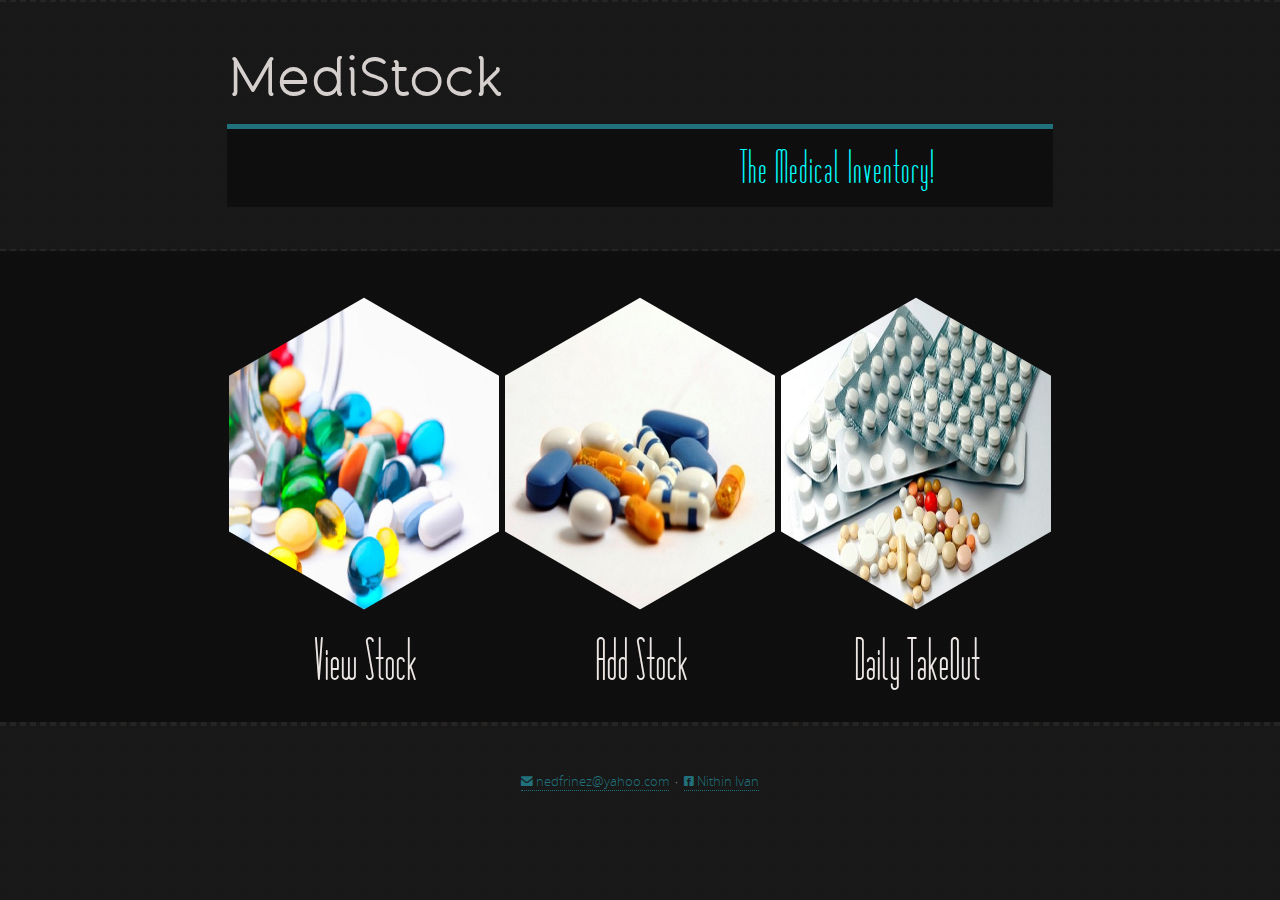
<file: index.html>
<!DOCTYPE html>
<!--[if lt IE 7]>      <html class="no-js lt-ie9 lt-ie8 lt-ie7"> <![endif]-->
<!--[if IE 7]>         <html class="no-js lt-ie9 lt-ie8"> <![endif]-->
<!--[if IE 8]>         <html class="no-js lt-ie9"> <![endif]-->
<!--[if gt IE 8]><!--> <html class="no-js"> <!--<![endif]-->
	<head>
		<meta charset="utf-8">
		<title>Medic | Inventory</title>
		<meta name="description" content="">
		<meta name="author" content="Nithin Ivan" />
		<meta name="viewport" content="width=device-width, initial-scale=1.0">

		<!-- Place favicon.ico and apple-touch-icon.png in the root directory -->

		<link rel="stylesheet" href="css/normalize.css">
		<link rel="stylesheet" href="css/font-face.css">
		<link rel="stylesheet" href="css/color-schemes/dark/ocean-blue.css">
		<link rel="stylesheet" href="css/typography.css">
		<link rel="stylesheet" href="css/font-awesome.css">
		<link rel="stylesheet" href="css/main.css">
		<script>
			document.cookie='resolution='+Math.max(screen.width,screen.height)+("devicePixelRatio" in window ? ","+devicePixelRatio : ",1")+'; path=/';
		</script><!-- Responsive images -->
		<script type="text/javascript" src="js/db.js"></script>
	</head>
	<body>
		<!--[if lt IE 7]>
			<p class="chromeframe">You are using an outdated browser. <a href="http://browsehappy.com/">Upgrade your browser today</a> or <a href="http://www.google.com/chromeframe/?redirect=true">install Google Chrome Frame</a> to better experience this site.</p>
		<![endif]-->
		
		
		<div class="sparator"></div>
		<header class="site-header">
			<h1>MediStock</h1>
			<nav>
			<div class="top-ribbon"></div>
			<ul class="nav-font clearfix">
				<li><font color =cyan>The Medical Inventory!</font></li>
				
			</ul>
		</nav>
		</header>	
		<div class="sparator"></div>
		<section class="works-hex">

			<a href="view.html" class="category category-1">
				<div class="wrapper"><!--A helper to keep the hexagon's aspect ratio-->
					<div class="hexagon">
						<div class="hexagon-in1">
							<div class="hexagon-in2">
								<img class="thumbnail" src="img/med2.jpg" alt="thumbnail">
							</div><!--hexagon-in2-->
						</div><!--hexagon-in1-->
					</div><!--hexagon-->
				</div><!--wrapper-->
				<div class="category-name"><h2 class="works-font">View Stock</h2></div>
			</a><!--category-1-->

			<a href="add.html"  class="category category-2">
				<div class="wrapper">
					<div class="hexagon">
						<div class="hexagon-in1">
							<div class="hexagon-in2">
								<img class="thumbnail" src="img/med5.jpg" alt="thumbnail">
							</div><!--hexagon-in2-->
						</div><!--hexagon-in1-->
					</div><!--hexagon-->
				</div><!--wrapper-->
				<div class="category-name"><h2 class="works-font">Add Stock</h2></div>
			</a><!--category-2-->

			<a href="daily.html"  class="category category-3">
				<div class="wrapper">
					<div class="hexagon">
						<div class="hexagon-in1">
							<div class="hexagon-in2">
								<img class="thumbnail" src="img/med4.jpg" alt="thumbnail">
							</div><!--hexagon-in2-->
						</div><!--hexagon-in1-->
					</div><!--hexagon-->
				</div><!--wrapper-->
				<div class="category-name"><h2 class="works-font">Daily TakeOut</h2></div>
			</a><!--category-3-->

		</section><!--works-->
		<div class="sparator"></div>

		
		<footer class="site-footer site-footer-font">
			<div class="sparator"></div>
			<div class="contact">
				<a href="mailto:nedfrinez@yahoo.com"><i class="icon-envelope-alt"></i> nedfrinez@yahoo.com</a> &middot;
				<a href="http://www.facebook.com"><i class="icon-facebook-sign"></i> Nithin Ivan</a>
			</div>
		</footer>

		
	</body>
</html>
</file>
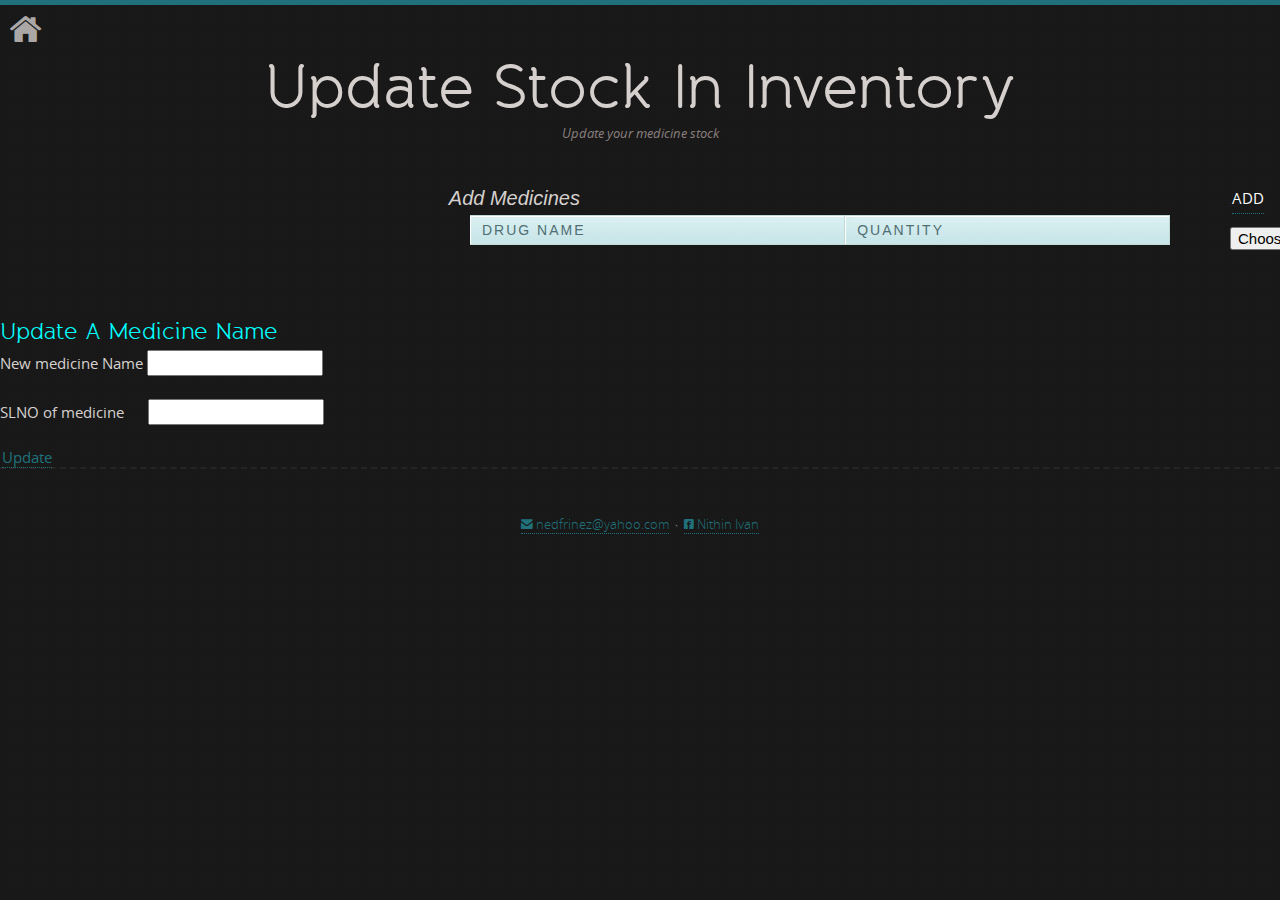
<file: add.html>
<!DOCTYPE html>
<!--[if lt IE 7]>      <html class="no-js lt-ie9 lt-ie8 lt-ie7"> <![endif]-->
<!--[if IE 7]>         <html class="no-js lt-ie9 lt-ie8"> <![endif]-->
<!--[if IE 8]>         <html class="no-js lt-ie9"> <![endif]-->
<!--[if gt IE 8]><!--> <html class="no-js"> <!--<![endif]-->
	<head>
		<meta charset="utf-8">
		<title>Add | Inventory</title>
		<meta name="description" content="">
		<meta name="author" content="Ilya-Dorman" />
		<meta name="viewport" content="width=device-width, initial-scale=1.0">

		<!-- Place favicon.ico and apple-touch-icon.png in the root directory -->

		<link rel="stylesheet" href="css/normalize.css">
		<link rel="stylesheet" href="css/font-face.css">
		<link rel="stylesheet" href="css/color-schemes/dark/ocean-blue.css">
		<link rel="stylesheet" href="css/typography.css">
		<link rel="stylesheet" href="css/font-awesome.css">
		<link rel="stylesheet" href="css/main.css">
		<script type="text/javascript" src="js/db.js"></script>
		<script src="js/jquery-1.8.0.min.js">
		<script>
			document.cookie='resolution='+Math.max(screen.width,screen.height)+("devicePixelRatio" in window ? ","+devicePixelRatio : ",1")+'; path=/';
		</script><!-- Responsive images -->
		
	</head>
	<body onload="addDisplay();">
		<!--[if lt IE 7]>
			<p class="chromeframe">You are using an outdated browser. <a href="http://browsehappy.com/">Upgrade your browser today</a> or <a href="http://www.google.com/chromeframe/?redirect=true">install Google Chrome Frame</a> to better experience this site.</p>
		<![endif]-->

		<div class="top-ribbon"></div>
		<div class="home"><a href="index.html"><i class="icon-home"></i></a></div>


		<header class="gallery-header">
			<h1 class="entry-title-font">Update Stock In Inventory</h1>
			<p class="meta-info-font">Update your medicine stock</p>
			<p></p>
		</header>
<section>
<form id="dataform">
<input type="hidden" id ="sugd">
<table id="addtable" cellspacing="0" summary="Add Stock Data">
<caption>Add Medicines </caption>
<tr>  
  <th scope="col" abbr="Name">Drug Name</th>
  <th scope="col" abbr="Stock">Quantity</th>		
</tr>
  </table>
  
  <p/>
  <p/>
  <p/>
  <a id="addS" href='#' onclick="addMedStock();"> ADD</a>
  <input type="file" id="import" value ="Import" name="files[]"/>  	  
  <script>
  function handleFileSelect(evt) {
    var files = evt.target.files; // FileList object

    // files is a FileList of File objects. List some properties.
    var output = [];
    var f= files[0];
	if (f) {
      var r = new FileReader();
      r.onload = function(e) { 
	      var contents = e.target.result;
        importData(contents);
      }
      r.readAsText(f);
    } else { 
      alert("Failed to load file");
    }
  }

  document.getElementById('import').addEventListener('change', handleFileSelect, false);
</script>
<H3><font color ="cyan">Update A Medicine Name</font></H3>
<p>New medicine Name  <input type ="text" id="mname"></P>
  <p>SLNO of medicine&nbsp;&nbsp;&nbsp;&nbsp;&nbsp;  <input type ="text" id="msno"></P>
  <a id="upd" href='#' onclick="upName();"> Update</a>
  
  </form>
  
</section>
		<footer class="site-footer site-footer-font">
			<div class="sparator"></div>
			<div class="contact">
				<a href="mailto:nedfrinez@yahoo.com"><i class="icon-envelope-alt"></i> nedfrinez@yahoo.com</a> &middot;
				<a href="http://www.facebook.com"><i class="icon-facebook-sign"></i> Nithin Ivan</a>
			</div>
		</footer>
	</body>
</html>
</file>
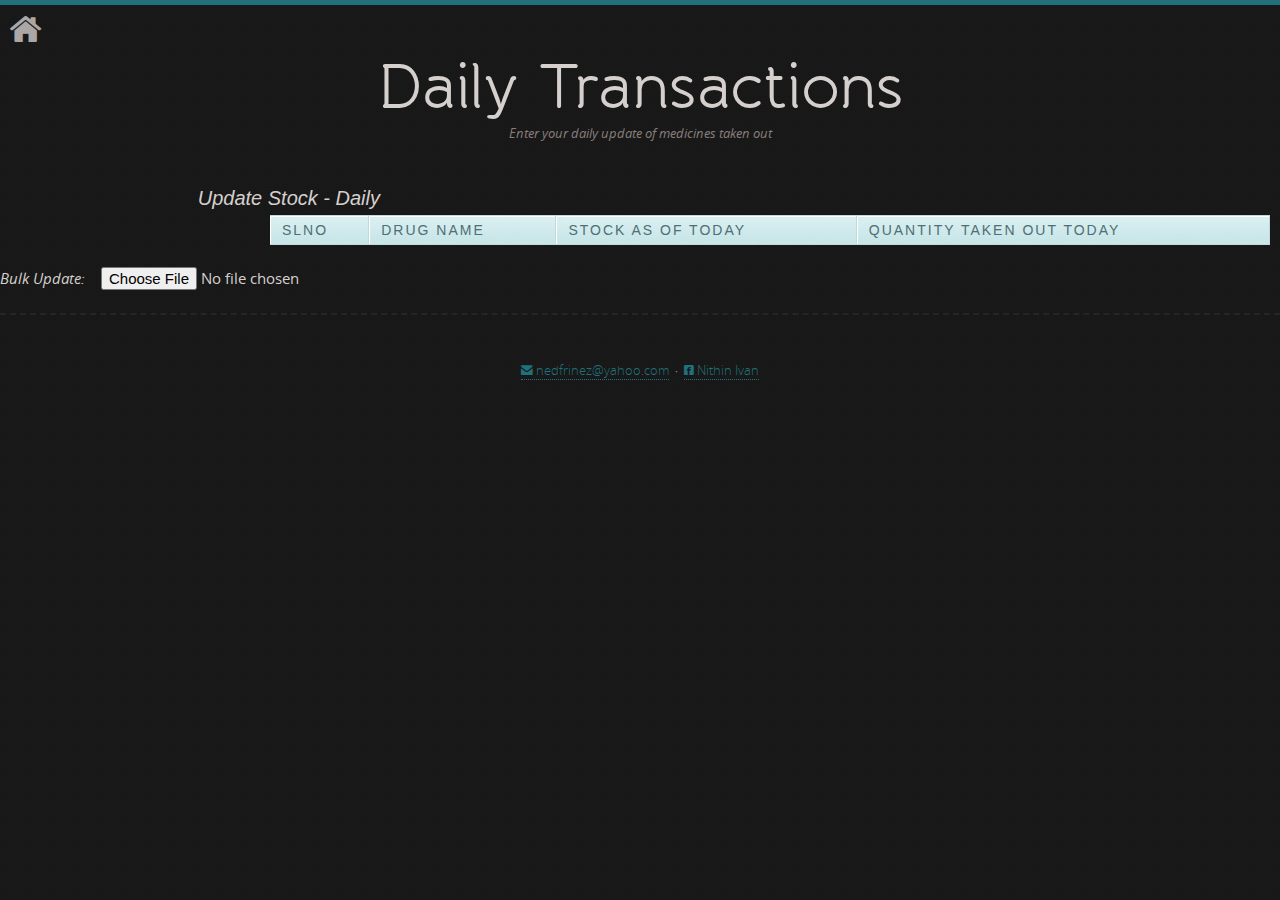
<file: daily.html>
<!DOCTYPE html>
<!--[if lt IE 7]>      <html class="no-js lt-ie9 lt-ie8 lt-ie7"> <![endif]-->
<!--[if IE 7]>         <html class="no-js lt-ie9 lt-ie8"> <![endif]-->
<!--[if IE 8]>         <html class="no-js lt-ie9"> <![endif]-->
<!--[if gt IE 8]><!--> <html class="no-js"> <!--<![endif]-->
	<head>
		<meta charset="utf-8">
		<title>Add | Inventory</title>
		<meta name="description" content="">
		<meta name="author" content="Ilya-Dorman" />
		<meta name="viewport" content="width=device-width, initial-scale=1.0">

		<!-- Place favicon.ico and apple-touch-icon.png in the root directory -->

		<link rel="stylesheet" href="css/normalize.css">
		<link rel="stylesheet" href="css/font-face.css">
		<link rel="stylesheet" href="css/color-schemes/dark/ocean-blue.css">
		<link rel="stylesheet" href="css/typography.css">
		<link rel="stylesheet" href="css/font-awesome.css">
		<link rel="stylesheet" href="css/main.css">
		<script type="text/javascript" src="js/db.js"></script>
		<script>
			document.cookie='resolution='+Math.max(screen.width,screen.height)+("devicePixelRatio" in window ? ","+devicePixelRatio : ",1")+'; path=/';
		</script><!-- Responsive images -->
		<script>
			window.onload=function(){
					
			};
		</script>
	</head>
	<body onload="dailyDisplay();">
		<!--[if lt IE 7]>
			<p class="chromeframe">You are using an outdated browser. <a href="http://browsehappy.com/">Upgrade your browser today</a> or <a href="http://www.google.com/chromeframe/?redirect=true">install Google Chrome Frame</a> to better experience this site.</p>
		<![endif]-->

		<div class="top-ribbon"></div>
		<div class="home"><a href="index.html"><i class="icon-home"></i></a></div>


		<header class="gallery-header">
			<h1 class="entry-title-font">Daily Transactions</h1>
			<p class="meta-info-font">Enter your daily update of medicines taken out</p>
			<p></p>
		</header>
<section>

<form id="dataform">
<table id="dailytable" cellspacing="0" summary="Add Stock Data">
<caption>Update Stock - Daily </caption>
<tr>  
	<th scope="col" abbr="Stock">SLNO</th>
  <th scope="col" abbr="Name">Drug Name</th>  		
  <th scope="col" abbr="Stock">Stock As of Today</th>		
  <th scope="col" abbr="Stock">Quantity Taken OUT Today</th>		
</tr>
  </table>
  <p/>
  <p/>
  <p/>
  
  <!--a id="import" href='#' onclick="importData();"> IMPORT</a-->
  
  </form>
  <p> <em>Bulk Update: &nbsp;&nbsp;</em>
  <input type="file" id="update" value ="Update" name="files[]"/></p>
<script>
  function handleFileSelect(evt) {
    var files = evt.target.files; // FileList object

    // files is a FileList of File objects. List some properties.
    var output = [];
    var f= files[0];
	if (f) {
      var r = new FileReader();
      r.onload = function(e) { 
	      var contents = e.target.result;
		  alert (contents);
		  updateData(contents);
      }
      r.readAsText(f);
    } else { 
      alert("Failed to load file");
    }
  }

  document.getElementById('update').addEventListener('change', handleFileSelect, false);
</script>
</section>
		<footer class="site-footer site-footer-font">
			<div class="sparator"></div>
			<div class="contact">
				<a href="mailto:nedfrinez@yahoo.com"><i class="icon-envelope-alt"></i> nedfrinez@yahoo.com</a> &middot;
				<a href="http://www.facebook.com"><i class="icon-facebook-sign"></i> Nithin Ivan</a>
			</div>
		</footer>
	</body>
</html>
</file>
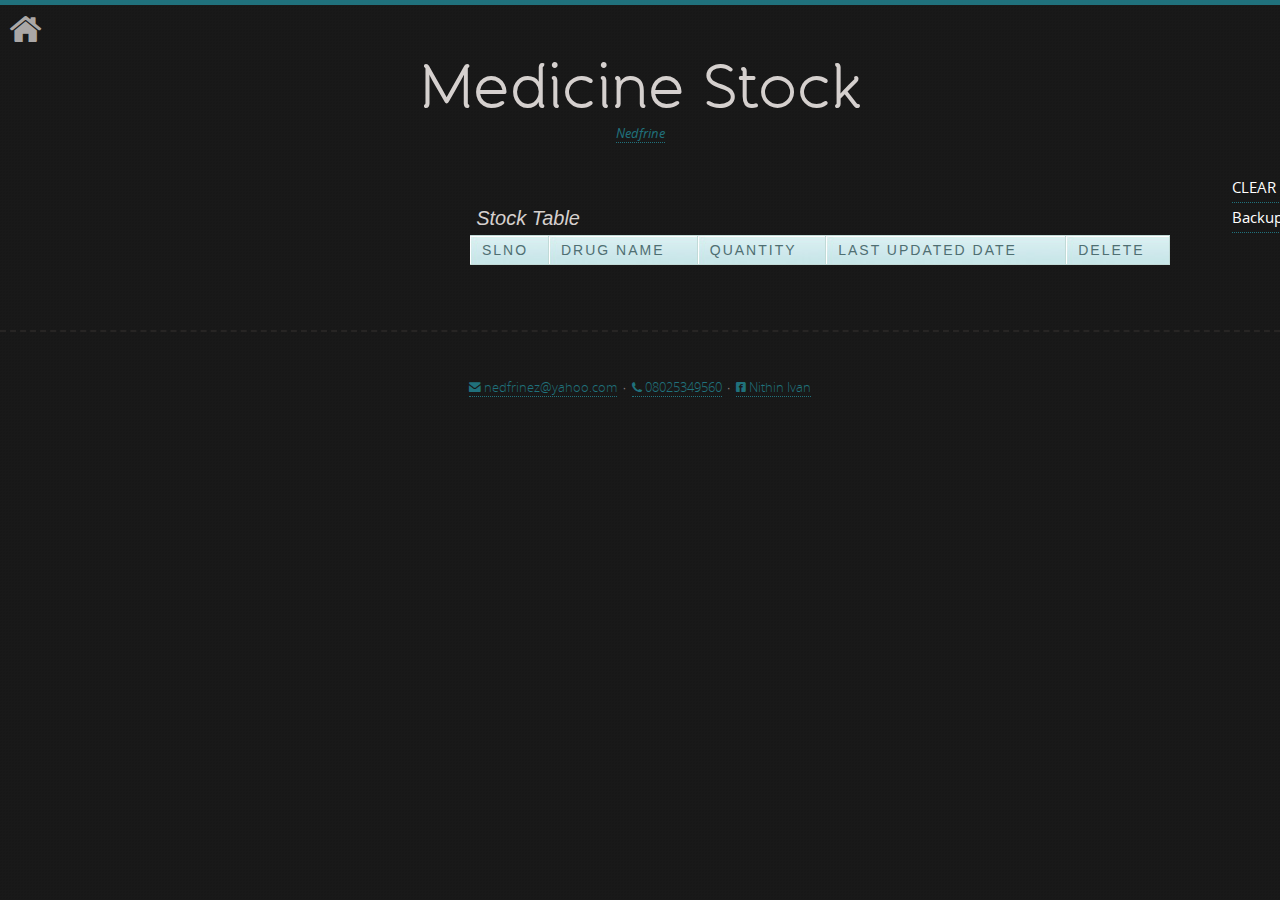
<file: view.html>
<!DOCTYPE html>
<!--[if lt IE 7]>      <html class="no-js lt-ie9 lt-ie8 lt-ie7"> <![endif]-->
<!--[if IE 7]>         <html class="no-js lt-ie9 lt-ie8"> <![endif]-->
<!--[if IE 8]>         <html class="no-js lt-ie9"> <![endif]-->
<!--[if gt IE 8]><!--> <html class="no-js"> <!--<![endif]-->
	<head>
		<meta charset="utf-8">
		<title>MediStock|Inventory</title>
		<meta name="description" content="">
		<meta name="author" content="Ilya-Dorman" />
		<meta name="viewport" content="width=device-width, initial-scale=1.0">

		<!-- Place favicon.ico and apple-touch-icon.png in the root directory -->

		<link rel="stylesheet" href="css/normalize.css">
		<link rel="stylesheet" href="css/font-face.css">
		<link rel="stylesheet" href="css/color-schemes/dark/ocean-blue.css">
		<link rel="stylesheet" href="css/typography.css">
		<link rel="stylesheet" href="css/font-awesome.css">
		<link rel="stylesheet" href="css/main.css">
		<script type="text/javascript" src="js/db.js"></script>
		<script>
			document.cookie='resolution='+Math.max(screen.width,screen.height)+("devicePixelRatio" in window ? ","+devicePixelRatio : ",1")+'; path=/';
		</script><!-- Responsive images -->
	</head>
	<body onload="init();">
		<!--[if lt IE 7]>
			<p class="chromeframe">You are using an outdated browser. <a href="http://browsehappy.com/">Upgrade your browser today</a> or <a href="http://www.google.com/chromeframe/?redirect=true">install Google Chrome Frame</a> to better experience this site.</p>
		<![endif]-->

		<div class="top-ribbon"></div>
		<div class="home"><a href="index.html"><i class="icon-home"></i></a></div>
<script>
	function popitup(url) {
	newwindow=window.open(url,'name','height=200,width=150');
	if (window.focus) {newwindow.focus()}
	return false;
}
</script>
		<header class="gallery-header">
			<h1 class="entry-title-font">Medicine Stock</h1>
			<p class="meta-info-font"><a href="#">Nedfrine</a></p>
			<p></p>
		</header>
<section>
<a id="clearS" href='#' onclick="delStock();"> CLEAR DATA</a>
<!--div id ='hold2'> 
  <H3><font color ="cyan">Add New Medicine Name</font></H3>
<p>New medicine Name  <input type ="text" id="medname"></P>
  <p>Current Stock: &nbsp;&nbsp;&nbsp;&nbsp;&nbsp;&nbsp;&nbsp;&nbsp;&nbsp;&nbsp;  <input type ="text" id="msto"></P>
  <a id="new" href='#' onclick="addNew();"> ADD</a>
 </div--> 
<table id="mytable" cellspacing="0" summary="Medic Stock Data">
<caption>Stock Table </caption>
<tr>
  <th scope="col" abbr="SLNO">Slno</th>
  <th scope="col" abbr="Name">Drug Name</th>
  <th scope="col" abbr="Stock">Quantity</th>
  <th scope="col" abbr="Last Updated Date">Last Updated Date</th>
  <th scope="col" abbr="Delete">Delete</th>
</tr>
  </table>
  <p/>
  <p/>
  <p/>  
  <a id="addS" href='#' onclick="backupStock();"> Backup</a>  
  <script> viewStock()</script>
</section>

		<footer class="site-footer site-footer-font">
			<div class="sparator"></div>
			<div class="contact">
				<a href="mailto:nedfrinez@yahoo.com"><i class="icon-envelope-alt"></i> nedfrinez@yahoo.com</a> &middot;
				<a href="tel:08025349560"><i class="icon-phone"></i> 08025349560</a> &middot;
				<a href="http://www.facebook.com"><i class="icon-facebook-sign"></i> Nithin Ivan</a>
			</div>
		</footer>
	</body>
</html>
</file>
<file: css/font-face.css>
@font-face {
    font-family: 'Matchbook';
    src: url('../fonts/Matchbook/Matchbook-webfont.eot');
    src: url('../fonts/Matchbook/Matchbook-webfont.eot?#iefix') format('embedded-opentype'),
         url('../fonts/Matchbook/Matchbook-webfont.woff') format('woff'),
         url('../fonts/Matchbook/Matchbook-webfont.ttf') format('truetype'),
         url('../fonts/Matchbook/Matchbook-webfont.svg#MatchbookMatchbook') format('svg');
    font-weight: normal;
    font-style: normal;

}

@font-face {
    font-family: 'BandaRegular';
    src: url('../fonts/Banda/Banda_regular-webfont.eot');
    src: url('../fonts/Banda/Banda_regular-webfont.eot?#iefix') format('embedded-opentype'),
         url('../fonts/Banda/Banda_regular-webfont.woff') format('woff'),
         url('../fonts/Banda/Banda_regular-webfont.ttf') format('truetype'),
         url('../fonts/Banda/Banda_regular-webfont.svg#BandaRegularRegular') format('svg');
    font-weight: normal;
    font-style: normal;

}

@font-face {
    font-family: 'OpenSansLight';
    src: url('../fonts/OpenSans/OpenSans-Light-webfont.eot');
    src: url('../fonts/OpenSans/OpenSans-Light-webfont.eot?#iefix') format('embedded-opentype'),
         url('../fonts/OpenSans/OpenSans-Light-webfont.woff') format('woff'),
         url('../fonts/OpenSans/OpenSans-Light-webfont.ttf') format('truetype'),
         url('../fonts/OpenSans/OpenSans-Light-webfont.svg#OpenSansLight') format('svg');
    font-weight: normal;
    font-style: normal;

}

@font-face {
    font-family: 'OpenSansLightItalic';
    src: url('../fonts/OpenSans/OpenSans-LightItalic-webfont.eot');
    src: url('../fonts/OpenSans/OpenSans-LightItalic-webfont.eot?#iefix') format('embedded-opentype'),
         url('../fonts/OpenSans/OpenSans-LightItalic-webfont.woff') format('woff'),
         url('../fonts/OpenSans/OpenSans-LightItalic-webfont.ttf') format('truetype'),
         url('../fonts/OpenSans/OpenSans-LightItalic-webfont.svg#OpenSansLightItalic') format('svg');
    font-weight: normal;
    font-style: normal;

}

@font-face {
    font-family: 'OpenSansRegular';
    src: url('../fonts/OpenSans/OpenSans-Regular-webfont.eot');
    src: url('../fonts/OpenSans/OpenSans-Regular-webfont.eot?#iefix') format('embedded-opentype'),
         url('../fonts/OpenSans/OpenSans-Regular-webfont.woff') format('woff'),
         url('../fonts/OpenSans/OpenSans-Regular-webfont.ttf') format('truetype'),
         url('../fonts/OpenSans/OpenSans-Regular-webfont.svg#OpenSansRegular') format('svg');
    font-weight: normal;
    font-style: normal;

}

@font-face {
    font-family: 'OpenSansItalic';
    src: url('../fonts/OpenSans/OpenSans-Italic-webfont.eot');
    src: url('../fonts/OpenSans/OpenSans-Italic-webfont.eot?#iefix') format('embedded-opentype'),
         url('../fonts/OpenSans/OpenSans-Italic-webfont.woff') format('woff'),
         url('../fonts/OpenSans/OpenSans-Italic-webfont.ttf') format('truetype'),
         url('../fonts/OpenSans/OpenSans-Italic-webfont.svg#OpenSansItalic') format('svg');
    font-weight: normal;
    font-style: normal;

}

@font-face {
    font-family: 'OpenSansSemibold';
    src: url('../fonts/OpenSans/OpenSans-Semibold-webfont.eot');
    src: url('../fonts/OpenSans/OpenSans-Semibold-webfont.eot?#iefix') format('embedded-opentype'),
         url('../fonts/OpenSans/OpenSans-Semibold-webfont.woff') format('woff'),
         url('../fonts/OpenSans/OpenSans-Semibold-webfont.ttf') format('truetype'),
         url('../fonts/OpenSans/OpenSans-Semibold-webfont.svg#OpenSansSemibold') format('svg');
    font-weight: normal;
    font-style: normal;

}

@font-face {
    font-family: 'OpenSansSemiboldItalic';
    src: url('../fonts/OpenSans/OpenSans-SemiboldItalic-webfont.eot');
    src: url('../fonts/OpenSans/OpenSans-SemiboldItalic-webfont.eot?#iefix') format('embedded-opentype'),
         url('../fonts/OpenSans/OpenSans-SemiboldItalic-webfont.woff') format('woff'),
         url('../fonts/OpenSans/OpenSans-SemiboldItalic-webfont.ttf') format('truetype'),
         url('../fonts/OpenSans/OpenSans-SemiboldItalic-webfont.svg#OpenSansSemiboldItalic') format('svg');
    font-weight: normal;
    font-style: normal;

}

@font-face {
    font-family: 'OpenSansBold';
    src: url('../fonts/OpenSans/OpenSans-Bold-webfont.eot');
    src: url('../fonts/OpenSans/OpenSans-Bold-webfont.eot?#iefix') format('embedded-opentype'),
         url('../fonts/OpenSans/OpenSans-Bold-webfont.woff') format('woff'),
         url('../fonts/OpenSans/OpenSans-Bold-webfont.ttf') format('truetype'),
         url('../fonts/OpenSans/OpenSans-Bold-webfont.svg#OpenSansBold') format('svg');
    font-weight: normal;
    font-style: normal;

}

@font-face {
    font-family: 'OpenSansBoldItalic';
    src: url('../fonts/OpenSans/OpenSans-BoldItalic-webfont.eot');
    src: url('../fonts/OpenSans/OpenSans-BoldItalic-webfont.eot?#iefix') format('embedded-opentype'),
         url('../fonts/OpenSans/OpenSans-BoldItalic-webfont.woff') format('woff'),
         url('../fonts/OpenSans/OpenSans-BoldItalic-webfont.ttf') format('truetype'),
         url('../fonts/OpenSans/OpenSans-BoldItalic-webfont.svg#OpenSansBoldItalic') format('svg');
    font-weight: normal;
    font-style: normal;

}

@font-face {
    font-family: 'OpenSansExtrabold';
    src: url('../fonts/OpenSans/OpenSans-ExtraBold-webfont.eot');
    src: url('../fonts/OpenSans/OpenSans-ExtraBold-webfont.eot?#iefix') format('embedded-opentype'),
         url('../fonts/OpenSans/OpenSans-ExtraBold-webfont.woff') format('woff'),
         url('../fonts/OpenSans/OpenSans-ExtraBold-webfont.ttf') format('truetype'),
         url('../fonts/OpenSans/OpenSans-ExtraBold-webfont.svg#OpenSansExtrabold') format('svg');
    font-weight: normal;
    font-style: normal;

}

@font-face {
    font-family: 'OpenSansExtraboldItalic';
    src: url('../fonts/OpenSans/OpenSans-ExtraBoldItalic-webfont.eot');
    src: url('../fonts/OpenSans/OpenSans-ExtraBoldItalic-webfont.eot?#iefix') format('embedded-opentype'),
         url('../fonts/OpenSans/OpenSans-ExtraBoldItalic-webfont.woff') format('woff'),
         url('../fonts/OpenSans/OpenSans-ExtraBoldItalic-webfont.ttf') format('truetype'),
         url('../fonts/OpenSans/OpenSans-ExtraBoldItalic-webfont.svg#OpenSansExtraboldItalic') format('svg');
    font-weight: normal;
    font-style: normal;

}

@font-face {
    font-family: 'Sofia';
    src: url('../fonts/Sofia/sofia-regular-webfont.eot');
    src: url('../fonts/Sofia/sofia-regular-webfont.eot?#iefix') format('embedded-opentype'),
         url('../fonts/Sofia/sofia-regular-webfont.woff') format('woff'),
         url('../fonts/Sofia/sofia-regular-webfont.ttf') format('truetype'),
         url('../fonts/Sofia/sofia-regular-webfont.svg#sofiaregular') format('svg');
    font-weight: normal;
    font-style: normal;

}
</file>
<file: css/color-schemes/dark/ocean-blue.css>
/* ==========================================================================
   Color Scheme: Hot Orange - Dark
   ========================================================================== */

/*
 * Text selection colors
 */

::-moz-selection {
	background: rgb(107, 34, 0);
}

::selection {
	background: rgb(107, 34, 0);
}

html,
button,
select,
textarea {
	color: rgb(213, 208, 206);
}

body {
	background-color: rgb(25, 25, 25);
	background-image: url(../../../img/brillant-dark.png);
}

/*
 * Highlight color - top ribbon and links
 */

.top-ribbon {
	background-color: rgb(32, 113, 124);
}

a {
	color: rgb(32, 113, 124);
	border-bottom: dotted 1px rgb(32, 113, 124);
}

/*
 * Text & other Colors
 */

a:hover {
	color: rgb(14, 71, 104);
	border-bottom: dotted 1px rgb(14, 71, 104);
}

.sparator {
	border-bottom: dashed 2px rgb(39, 37, 36);
}

blockquote {
	border-left: solid 1px rgb(226, 221, 219);
}

.sidebar-font {
	color: rgb(39, 37, 36);
}

@media all and (max-width:800px){
	.sidebar-font {
		color: rgb(164, 157, 154);
	}
}

figcaption,
blockquote,
.meta-info-font,
.site-footer-font,
.tagline-font {
	color: rgb(136, 126, 123);
}

/*
 * Home button
 */

.home a {
	color: rgb(170, 167, 166);
}

.home a:hover {
	color: rgb(255, 255, 255);
}

/*
 * Resets - elements that were altered
 * (usually by being a link) that I want to revert to the original color.
 */

 .entry-title-font a,
 .category,
 .category:hover {
	color: rgb(236, 231, 229);
}
</file>
<file: css/typography.css>
/*
 * This file contains all the typography related rules of the site,
 * including margins and paddings that are required to shape blocks of text.
 * There are additional typography rules in 'normalize.css'
 */


/* ==========================================================================
   Common elements
   ========================================================================== */

html,
button,
input,
select,
textarea {
	font-family: 'OpenSansRegular', Arial, sans-serif;
	font-size: 15px;
}

a {
	text-decoration: none;
	margin: 0 2px;

	-webkit-transition: all 0.4s ease-out;
	   -moz-transition: all 0.4s ease-out;
			transition: all 0.4s ease-out;
}

a:hover {
	-webkit-transition: all 0.2s ease-out;
	   -moz-transition: all 0.2s ease-out;
			transition: all 0.2s ease-out;
}


p,
pre {
	margin: 0 0 1.5em;
}

blockquote {
	margin: 0 0 1.5em;
	padding: 0 1.5em;
	font-family: 'OpenSansItalic';
}

b,
strong {
	font-style: normal;
	font-weight: normal;
	font-family: "OpenSansBold";
}

i,
cite,
em,
var,
address,
dfn {
	font-style: normal;
	font-family: "OpenSansItalic";
}

h1 {
	font-size: 3.75em;
}

h2 {
	font-size: 1.75em;
}

h3 {
	font-size: 1.5em;
}

h4 {
	font-size: 1.4em;
}

h5 {
	font-size: 1.25em;
}

h6 {
	font-size: 1.1em;
}

h1, h2, h3, h4, h5, h6 {
	font-family: 'BandaRegular', Arial, sans-serif;
	font-weight: normal;
	margin: 0.75em 0 0.25em;
}

.content {
	line-height: 1.6;
	-ms-word-break: break-all;
	word-break: break-all;
	word-break: break-word;
	-webkit-hyphens: auto;
	-moz-hyphens: auto;
	hyphens: auto;
}

/* ==========================================================================
   Main page
   ========================================================================== */

/*
 * Typography classes
 */

.title-font {
	font: 126px/126px 'Sofia', Arial, sans-serif;
	margin: 0.5em 0;
	word-spacing: -14px;
}

@media all and (min-width:601px) and (max-width:1030px) {

	.title-font {
		font: 100px/100px 'Sofia', Arial, sans-serif;
	}
}

.tagline-font {
	font: 36px/50px 'OpenSansLight', Arial, sans-serif;
}

.nav-font {
	font: 45px/55px 'Matchbook', Arial, sans-serif;
	letter-spacing: -1px;
}

.works-font {
	font: 58px/60px 'Matchbook', Arial, sans-serif;
	letter-spacing: -3px;
	margin: 0;
}

@media all and (max-width:600px) {

	.title-font {
		font: 40px/100px 'Sofia', Arial, sans-serif;
	}
	.nav-font {
		font-size: 48px;
		letter-spacing: -2px;
	}
	.tagline-font {
		font: 24px/37px 'BandaRegular', Arial, sans-serif;
	}
}

.about-font {
	font: 20px/30px 'BandaRegular', Arial, sans-serif;
	text-align: justify;
}

.about-font p {
	margin-top: 0;
}

.sidebar-font {
	font: 126px 'Sofia', Arial, sans-serif;
	margin: 0;
	
}

@media all and (min-width:801px) and (max-width:1050px) {
	.sidebar-font {
		font-size: 214px;
		line-height: 238px;
	}
}

@media all and (max-width:800px){
	.sidebar-font {
		font-size: 58px;
		line-height: 61px;
	}
}

.post .prev-next {
	margin-top: 8px;
}

.twitter-stream {
	text-align: left;
}

.tweets p {
	margin: 0 0 1em;
}


/* ==========================================================================
   Blog, Single post, Gallery & Single work (They use same typograhical classes)
   ========================================================================== */

/*
 * Typography classes
 */

.entry-title-font {
	font-size: 38px;
	margin: 0;
}

@media all and (max-width:480px){
	.entry-title-font {
		font-size: 28px;
		margin: 0;
	}
}

@media all and (min-width:801px) {

	.gallery-header .entry-title-font {
		font-size: 62px;
	}
}

.blog-categories .entry-title-font {
	font-size: 28px;
}

.entry-title-font a {
	margin: 0;
	border: none;
}

.meta-info-font, figcaption {
	margin: 0;
	font-family: 'OpenSansItalic', Arial, sans-serif;
	font-size: 13px;
}

@media all and (min-width:1401px) {

	.post .content {
		font-family: 'OpenSansRegular', Arial, sans-serif;
		font-size: 19px;
	}

	.post .meta-info-font, .post figcaption {
		font-family: 'OpenSansItalic', Arial, sans-serif;
		font-size: 16px;
	}

	.post .entry-title-font {
		font-size: 62px;
		margin-bottom: 10px;
	}
}

.post .content > p:first-child {
	font-size: 1.2em;
	font-family: "OpenSansLight";
}

/*
 * Positioning and other
 */

 .blog-excerpts .content p, .blog-categories p {
	line-height: 1.4;
	margin: 0 0 4px 0;
}

.post header, .image header {
	margin-bottom: 30px;
	text-align: center;
	padding: 0 20px;
}

.post-excerpt header {
	margin-bottom: 13px;
}

.post header h2 {
	margin-bottom: 5px;
}

.post .content {
	margin-bottom: 40px;
}

.post-excerpt .content p {
	margin: 0;
}

@media all and (min-width:1021px) and (max-width:1400px) {

	.two-column {
		-moz-column-count: 2;
		-moz-column-gap: 42px;
		-webkit-column-count: 2;
		-webkit-column-gap: 42px;
		column-count: 2;
		column-gap: 42px;
	}
}

.gallery-header {
	padding: 45px 10px 22px;
	text-align: center;
}

.description header {
	margin: -6px 0 2em 0;
}


/* ==========================================================================
   Footer
   ========================================================================== */

.site-footer {
	text-align: center;
}

.site-footer-font {
	font: 13px/20px 'OpenSansLight', Arial, sans-serif;
}
</file>
<file: css/main.css>
/*
 * HTML5 Boilerplate
 *
 * What follows is the result of much research on cross-browser styling.
 * Credit left inline and big thanks to Nicolas Gallagher, Jonathan Neal,
 * Kroc Camen, and the H5BP dev community and team.
 */

/* ==========================================================================
   Base styles: opinionated defaults
   ========================================================================== */


/*
 * Remove text-shadow in selection highlight: h5bp.com/i
 * These selection declarations have to be separate.
 * Customize the background color to match your design.
 */

::-moz-selection {
	text-shadow: none;
}

::selection {
	text-shadow: none;
}

/*
 * A better looking default horizontal rule
 */

hr {
	display: block;
	height: 1px;
	border: 0;
	border-top: 1px solid #ccc;
	margin: 1em 0;
	padding: 0;
}

/*
 * Remove the gap between images and the bottom of their containers: h5bp.com/i/440
 */

img {
	vertical-align: middle;
}

/*
 * Remove default fieldset styles.
 */

fieldset {
	border: 0;
	margin: 0;
	padding: 0;
}

/*
 * Allow only vertical resizing of textareas.
 */

textarea {
	resize: vertical;
}

/* ==========================================================================
   Chrome Frame prompt
   ========================================================================== */

.chromeframe {
	margin: 0.2em 0;
	background: #ccc;
	color: #000;
	padding: 0.2em 0;
}


/* ==========================================================================
   Basic layout
   ========================================================================== */

@media only screen and (-webkit-min-device-pixel-ratio: 2) {
	body {
		background-size: 50%;
	}
}

.site-header {
	min-width: 280px;
	max-width: 826px;
	#position: absolute;
	#left: 20px;
	margin: 0 auto;
}

.site-header {
	padding: 0 0 42px;
}

.site-header .tagline {
	margin: 0;
}

.sparator {
	width: 100%;
}

.site-header, .about-me, .from-my-blog {
	width: 75%;
}

@media all and (min-width:601px) and (max-width:1020px) {
	.site-header, .about-me, .from-my-blog {
		width: 82%;
	}
}

.works, .works-hex, nav, .blog-excerpts-wrapper {
	background-color: rgba(0,0,0,0.4);
}


/* ==========================================================================
   Navigation
   ========================================================================== */

nav {
	height: 78px;
	padding-bottom: 5px;
}

.top-ribbon {
	height: 5px;
}

nav ul {
	width: 75%;
	min-width: 280px;
	max-width: 826px;
	margin: 0 auto;
	padding: 0;
}

nav li {
	float: right;
	display: inline-block;
	padding: 15px 10px 2px;
	margin: 0 6px;
	-webkit-border-radius: 0 0 7px 7px;
	-moz-border-radius: 0 0 7px 7px;
	border-radius: 0 0 7px 7px;
	cursor: pointer;
}

.win nav li {
	padding: 12px 10px 5px;
}

nav li:hover {
	background-color: rgb(256, 23, 104);
	
}


/* ==========================================================================
   Hexagon shape defaults
   ========================================================================== */

.hexagon {
	display: inline-block;
	overflow: hidden;
	visibility: hidden;
	-webkit-transform: rotate(120deg);
	   -moz-transform: rotate(120deg);
			transform: rotate(120deg);
}

.hexagon-in1, .hexagon-in2 {
	overflow: hidden;
	display: block;
	width: 100%;
	height: 100%;
	-webkit-transform: rotate(-60deg);
	   -moz-transform: rotate(-60deg);
			transform: rotate(-60deg);
}

.hexagon-in2 {
	overflow: hidden;
	visibility: visible;
	background-color: rgba(46, 46, 46, 1);
}


/* ==========================================================================
   Works & Gallery effects
   ========================================================================== */

@media all and (min-width:1031px) {

	.thumbnail {
		-webkit-transition: all 0.2s ease-out;
		   -moz-transition: all 0.2s ease-out;
				transition: all 0.2s ease-out;
	}

	.thumbnail:hover {
		-webkit-transition: all 0.2s ease-out;
		   -moz-transition: all 0.2s ease-out;
				transition: all 0.2s ease-out;
	}

	.works-hex .thumbnail:hover, .gallery-hex .thumbnail:hover {
		width: 110%;
		margin: 0 0 0 -5%;
	}

	.works .thumbnail, .gallery .thumbnail {
		-webkit-filter: grayscale(1) sepia(0.03);
	}

	.works .thumbnail:hover , .gallery .thumbnail:hover {
		-webkit-filter: grayscale(0) sepia(0);
	}
}


/* ==========================================================================
   Works
   ========================================================================== */

.thumbnail {
	width: 100%;
}

.works, .works-hex {
	text-align: center;
	overflow: hidden;
}

.category {
	border: none;
	display: inline-block;
	padding-bottom: 2%;
}

.category:hover {
	border: none;
}

.works .category {
	width: 23%;
	min-width: 90px;
	max-width: 256px;
	margin: 0 12px;
}

.four.works .category {
	width: 17%;
	min-width: 72px;
	max-width: 186px;
	margin: 0 11px;
}

.works-hex .category {
	width: 25%;
	min-width: 100px;
	max-width: 270px;
	margin: 0 1px;
}

@media all and (max-width:480px) {

	.works-hex .category {
		margin: 0;
	}
}

@media all and (min-width:481px) and (max-width:1020px){

	.works .category {
		margin: 0 1.5% 0;
		width: 25%;
	}

	.four.works .category {
		margin: 0 1.5% 0;
		width: 18%;
	}
}

@media all and (max-width:480px) {

	.works .category {
		margin: 3% 1.5% 0;
		width: 25%;
	}

	.four.works .category {
		margin: 3% 0.5% 0;
		width: 21%;
	}
}

.works .thumbnail, .gallery .thumbnail {
	-webkit-border-radius: 5px;
	-moz-border-radius: 5px;
	border-radius: 5px;
}

.wrapper {
	display: inline-block;
	position: relative;
	overflow: hidden;
	width: 100%;
}

.works .wrapper {
	margin: 10% 0 17% 0;
}

.works-hex .wrapper {
	margin: 17% 0;
}

.works-hex .wrapper:after {
	padding-top: 116%; /*ratio*/
	display: block;
	content: '';
}

.works-hex .hexagon {
	position: absolute;
	top: 0;
	bottom: 0;
	right: 0;
	left: 0;
}

.category-name {
	display: inline-block;
	margin-top: -9%;
}

.win .category-name {
	margin-top: -12%;
}


/* ==========================================================================
   About me
   ========================================================================== */

.about-me {
	min-width: 280px;
	max-width: 826px;
	margin: 37px auto 45px;
}

.twitter-stream {
	display: inline-block;
	width: 31%;
	margin: 0 0 0 4%;
	vertical-align: top;
}

.about-me .about {
	width: 64%;
	display: inline-block;
}

.square .about-me .about {
	width: 65%;
	display: inline-block;
}

.square .twitter-stream {
	display: inline-block;
	width: 31%;
	margin: 0 0 0 3%;
}

.tweets img {
	display: none !important;
	visibility: hidden;
}


@media all and (max-width:800px) {

	.square .about-me .about, .about-me .about {
		width: 100%;
		margin: 0 0 27px 0;
	}
	.square .about-me .twitter-stream, .about-me .twitter-stream {
		width: 100%;
		margin: 0 0 35px;
		display: inline-block;
	}
}


/* ==========================================================================
   Blog & Single post
   ========================================================================== */

.from-my-blog {
	min-width: 280px;
	max-width: 826px;
	margin: 0 auto;
	padding: 1px 0 90px;
}

.blog-categories {
	width: 75%;
	min-width: 280px;
	max-width: 600px;
	margin: 30px auto 90px;
}

.blog-excerpts {
	width: 66%;
	display: inline-block;
}


@media all and (max-width:800px) {
	.blog-excerpts {
		width: 100%;
		margin-right: 0;
	}
}

.sidebar {
	width: 29%;
	margin: 14px 4% 0 0;
	display: inline-block;
	vertical-align: top;
	max-width: 240px;
}

.blog-description {
	margin-top: -7px;
}

.sidebar h2 {
	margin-left: -2%;
	width: 500px;
	position: relative;
	right: 137px;
}

/*
 * Windows and mac font baseline are different,
 * so in order to get consistency I had to use a platform prefix
 */

.win .sidebar h2 {
	margin-top: -18px;
	margin-bottom: 34px;
}

@media all and (max-width:800px) {
	.sidebar {
		width: 100%;
		max-width: 800px;
		margin: 0;
	}

	.blog-description {
		margin: 0 0 19px 0;
		display: inline-block;
		width: 75%;
	}

	.sidebar h2 {
		display: inline-block;
		vertical-align: top;
		letter-spacing: -2px;
		margin: 10px 4% 0 0;

	}

	.win .sidebar h2 {
		margin: 2px 4% 0 0;
	}
}

.blog-excerpts .post-excerpt, .blog-categories .post-excerpt {
	margin-bottom: 40px;
}

.blog-excerpts .post-excerpt:last-child, .blog-categories .post-excerpt:last-child {
	margin-bottom: 0;
}

.post {
	width: 85%;
	min-width: 280px;
	max-width: 600px;
	margin: 0 auto;
	padding: 45px 0 90px;
}

@media all and (min-width:1021px) and (max-width:1400px) {

	.post.two-column {
		max-width: 1060px;
	}
}

@media all and (min-width:1401px) {

	.post {
		max-width: 650px;
	}
}

.categories-header {
	width: 75%;
	min-width: 280px;
	max-width: 800px;
	padding: 45px 0 0;
	margin: 0 auto;
}

.video-embed {
	position: relative;
	padding: 30px 0 56.25%;
	margin: 0 0 1.5em;
	height: 0;
	overflow: hidden;
}

.video-embed iframe,
.video-embed object,
.video-embed embed {
	position: absolute;
	top: 0;
	left: 0;
	width: 100%;
	height: 100%;
}

.post figure {
	margin: 0 0 1.5em;
}

.post img {
	width: 100%;
}


/* ==========================================================================
   Gallery
   ========================================================================== */

.gallery, .gallery-hex {
	width: 85%;
	min-width: 314px;
}

.gallery-hex {
	max-width: 719px;
	margin: 70px auto 90px;
}

.gallery {
	max-width: 800px;
	margin: 0 auto 90px;
}

.gallery .wrapper, .gallery-hex .wrapper {
	display: inline-block;
	position: relative;
	overflow: hidden;

}

.gallery-hex .wrapper {
	width: 32%;
	margin: -9.3% 0.2% 0;
}

.gallery .wrapper {
	width: 29%;
	min-width: 100px;
	margin: 2%  1.6%;
}

.gallery .hexagon a {
	border: none;
	margin: 0;
}

@media all and (max-width:800px) {

	.gallery-hex {
		padding: 0 0 100px 1.9%;
		margin-top: 6%;
	}
}

@media all and (max-width:320px) {

	.gallery {
		margin-left: 5px;
	}

	.gallery .wrapper {
		margin: 0 0 7px;
	}
}

.gallery-hex .wrapper:after {
	padding-top: 116%;
	display: block;
	content: '';
}

.gallery-hex .wrapper:hover {
	z-index: 100;
}

.gallery-hex .hexagon {
	position: absolute;
	top: 0;
	bottom: 0;
	right: 0;
	left: 0;
}

.gallery-hex .wrapper:nth-child(5n+4) {
	margin-left: 16.75%;
}

.gallery-hex .hexagon a {
	border: none;
	margin: 0;
}


/* ==========================================================================
   Single work
   ========================================================================== */

.single-work {
	margin: 60px 0 90px;
}

.description, .image {
	display: inline-block;
	vertical-align: top;
}

.image {
	width: 67%;
	margin-left: 2em;
}

.description {
	width: 29%;
	box-sizing: border-box;
	padding: 0 2em;
	margin-left: -4px;
}

.image img {
	width: 100%;
	-webkit-border-radius: 3px;
	-moz-border-radius: 3px;
	border-radius: 3px;
}

.image footer {
	margin-top: 20px;
	text-align: center;
}

@media all and (max-width:1020px) {

	.single-work {
		margin-top: 56px;
	}

	.image {
		width: 100%;
		padding: 0;
		margin-left: 0;
	}

	.description {
		width: 100%;
		padding: 0 2em;
		margin: 45px 0 0 0;
	}

	.image img {
		-webkit-border-radius: 0px;
		-moz-border-radius: 0px;
		border-radius: 0px;
	}
}


@media all and (min-width:1601px) {

	.image {
		width: 73%;
	}

	.description {
		width: 20%;
		padding: 0 2%;
	}
}

.gallery .wrapper a {
	border: none;
	margin: 0;
	padding: 0;
}

/* ==========================================================================
   Home button
   ========================================================================== */

.home {
	position: absolute;
	top: 6px;
	left: 10px;
	font-size: 34px;
}

.home a {
	margin: 0;
	border: none;

	-webkit-transition: all 0.2s ease-out;
	   -moz-transition: all 0.2s ease-out;
			transition: all 0.2s ease-out;
}

.home a:hover {
	-webkit-transition: all 0.2s ease-out;
	   -moz-transition: all 0.2s ease-out;
			transition: all 0.2s ease-out;
}


/* ==========================================================================
   Footer
   ========================================================================== */

.contact {
	margin: 45px 15px 15px;
}

.copyright {
	margin: 0 15px 30px;
}


/* ==========================================================================
   Helper classes
   ========================================================================== */

/*
 * Image replacement
 */

.ir {
	background-color: transparent;
	border: 0;
	overflow: hidden;
	/* IE 6/7 fallback */
	*text-indent: -9999px;
}

.ir:before {
	content: "";
	display: block;
	width: 0;
	height: 100%;
}

/*
 * Hide from both screenreaders and browsers: h5bp.com/u
 */

.hidden {
	display: none !important;
	visibility: hidden;
}

/*
 * Hide only visually, but have it available for screenreaders: h5bp.com/v
 */

.visuallyhidden {
	border: 0;
	clip: rect(0 0 0 0);
	height: 1px;
	margin: -1px;
	overflow: hidden;
	padding: 0;
	position: absolute;
	width: 1px;
}

/*
 * Extends the .visuallyhidden class to allow the element to be focusable
 * when navigated to via the keyboard: h5bp.com/p
 */

.visuallyhidden.focusable:active,
.visuallyhidden.focusable:focus {
	clip: auto;
	height: auto;
	margin: 0;
	overflow: visible;
	position: static;
	width: auto;
}

/*
 * Hide visually and from screenreaders, but maintain layout
 */

.invisible {
	visibility: hidden;
}

/*
 * Clearfix: contain floats
 *
 * For modern browsers
 * 1. The space content is one way to avoid an Opera bug when the
 *    `contenteditable` attribute is included anywhere else in the document.
 *    Otherwise it causes space to appear at the top and bottom of elements
 *    that receive the `clearfix` class.
 * 2. The use of `table` rather than `block` is only necessary if using
 *    `:before` to contain the top-margins of child elements.
 */

.clearfix:before,
.clearfix:after {
	content: " "; /* 1 */
	display: table; /* 2 */
}

.clearfix:after {
	clear: both;
}

/*
 * For IE 6/7 only
 * Include this rule to trigger hasLayout and contain floats.
 */

.clearfix {
	*zoom: 1;
}

#add{
	padding: 0 0 5px 0;
	position:relative;
	left: 1230px;	
	top: -180px;
	color: white;
	text-align: right;
	text-decoration:none;
}
#addS{
	padding: 0 0 5px 0;
	position:relative;
	left: 1230px;	
	top: -80px;
	color: white;
	text-align: right;
	text-decoration:none;
}

#clearS{
	padding: 0 0 5px 0;
	position:relative;
	left: 1230px;	
	top: -10px;
	color: white;
	text-align: right;
	text-decoration:none;
}
#import{
	padding: 0 0 5px 0;
	position:relative;
	left: 1190px;	
	top: -40px;
	color: white;
	text-align: right;
	text-decoration:none;
}
.newInput{
	font: italic 15px "Trebuchet MS", Verdana, Arial, Helvetica, sans-serif;
	text-shadow: none;
	width: 480px;
	border-style: solid; 
	color: #004411;
	border-color: #feffff;
	background: #f1ffff ;
}
.newInput2{
	font: italic 15px "Trebuchet MS", Verdana, Arial, Helvetica, sans-serif;
	text-shadow: none;
	width: 140px;
	border-style: solid; 
	color: #004411;
	border-color: #feffff;
	background: #f1ffff ;
}
#mytable {
	width: 700px;
	padding: 0;
	margin: 0;
	position:relative;
	left: 470px;
}	
#dailytable {
	width: 1000px;
	padding: 0;
	margin: 0;
	position:relative;
	left: 270px;
}	
#addtable {
	width: 500px;
	padding: 0;
	margin: 0;
	position:relative;
	left: 470px;	
}

#hold1{
	position: absolute;
	left: 20px;
	margin: 0 auto;
}
#hold2{
	position: absolute;
	left: 1220px;
	margin: 0 auto;
}

caption {
	padding: 0 0 5px 0;
	position:relative;
	width: 700px;	 
	left: -590px;
	font: italic 20px "Trebuchet MS", Verdana, Arial, Helvetica, sans-serif;
	text-align: right;
}

th {
	font:  14px "Trebuchet MS", Verdana, Arial, Helvetica, sans-serif;
	color: #4f6f72;
	border-right: 1px solid #C1DAD7;
	border-bottom: 1px solid #C1DAD7;
	border-top: 1px solid #C1DAD7;
	letter-spacing: 2px;
	text-transform: uppercase;
	text-align: left;
	padding: 6px 6px 6px 12px;
	background: #CAE8EA url(images/bg_header.jpg) no-repeat;
}

th.nobg {
	border-top: 0;
	border-left: 0;
	border-right: 1px solid #C1DAD7;
	background: none;
}

td {
	border-right: 1px solid #C1DAD7;
	border-bottom: 1px solid #C1DAD7;
	background: #fff;
	padding: 6px 6px 6px 12px;
	color: #4f6b72;
	text-shadow: none;
}


td.alt {
	background: #F0FCFA;
	color: #797268;
}

th.spec {
	border-left: 1px solid #C1DAD7;
	border-top: 0;
	background: #fff url(images/bullet1.gif) no-repeat;
	font: bold 10px "Trebuchet MS", Verdana, Arial, Helvetica, sans-serif;
}

th.specalt {
	border-left: 1px solid #C1DAD7;
	border-top: 0;
	background: #f5fafa url(images/bullet2.gif) no-repeat;
	font: bold 10px "Trebuchet MS", Verdana, Arial, Helvetica, sans-serif;
	color: #797268;
}
/* ==========================================================================
   Print styles.
   Inlined to avoid required HTTP connection: h5bp.com/r
   ========================================================================== */
   


@media print {
	* {
		background: transparent !important;
		color: #000 !important; /* Black prints faster: h5bp.com/s */
		box-shadow:none !important;
		text-shadow: none !important;
	}

	a,
	a:visited {
		text-decoration: underline;
	}

	a[href]:after {
		content: " (" attr(href) ")";
	}

	abbr[title]:after {
		content: " (" attr(title) ")";
	}

	/*
	 * Don't show links for images, or javascript/internal links
	 */

	.ir a:after,
	a[href^="javascript:"]:after,
	a[href^="#"]:after {
		content: "";
	}

	pre,
	blockquote {
		border: 1px solid #999;
		page-break-inside: avoid;
	}

	thead {
		display: table-header-group; /* h5bp.com/t */
	}

	tr,
	img {
		page-break-inside: avoid;
	}

	img {
		max-width: 100% !important;
	}

	@page {
		margin: 0.5cm;
	}

	p,
	h2,
	h3 {
		orphans: 3;
		widows: 3;
	}

	h2,
	h3 {
		page-break-after: avoid;
	}
}
</file>
